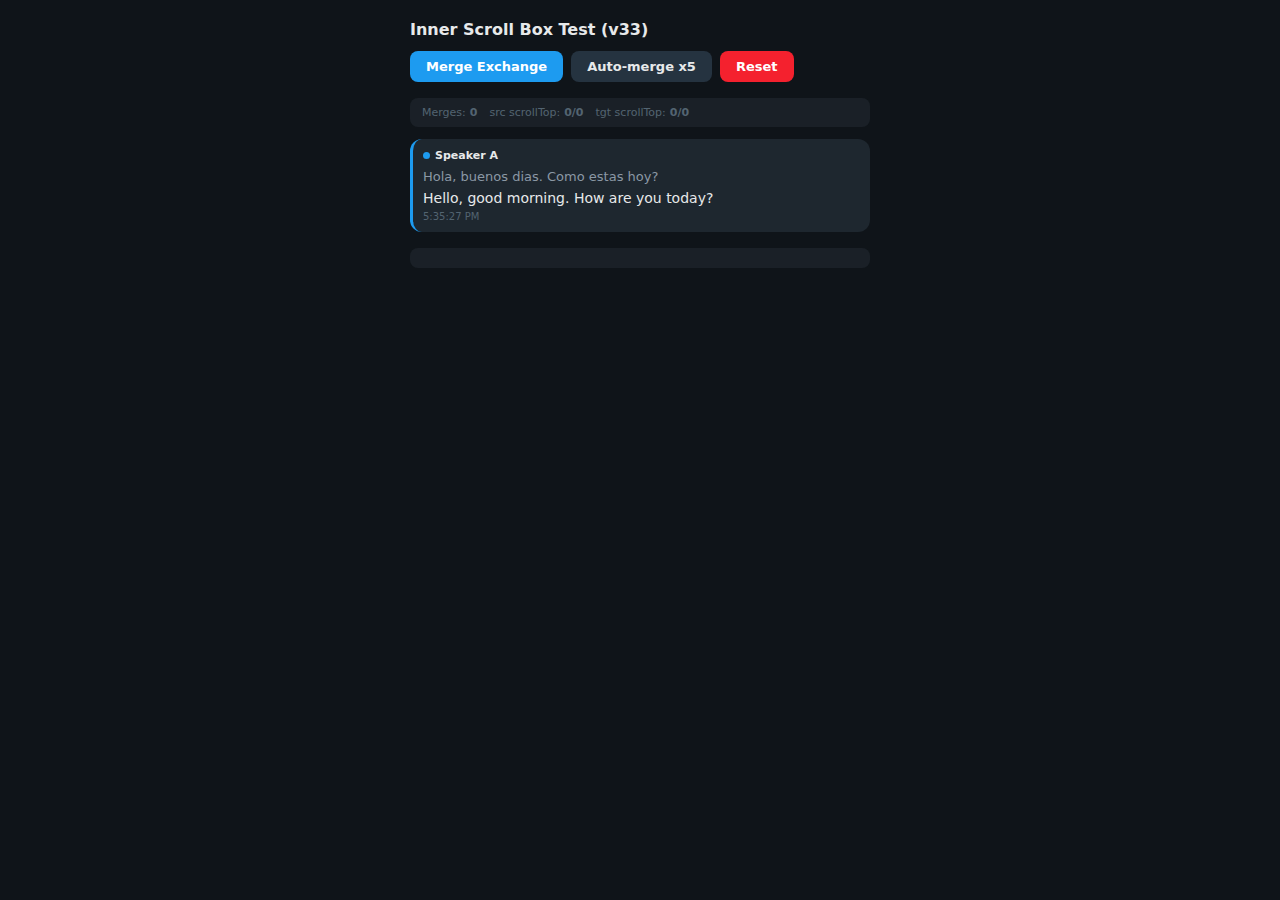
<file: habla/client/test-scroll.html>
<!DOCTYPE html>
<html lang="en">
<head>
<meta charset="UTF-8">
<meta name="viewport" content="width=device-width, initial-scale=1.0">
<title>Habla - Scroll Fix Test</title>
<style>
:root{
  --bg:#0f1419;--bg2:#1a2027;--bg3:#1e272f;--bg4:#253340;
  --fg:#e7e9ea;--fg2:#8b98a5;--fg3:#536471;
  --accent:#1d9bf0;--green:#00ba7c;--amber:#f59e0b;--red:#f4212e;
  --r:12px;
}
*{margin:0;padding:0;box-sizing:border-box}
body{font-family:-apple-system,system-ui,'Segoe UI',sans-serif;background:var(--bg);color:var(--fg);padding:20px;max-width:500px;margin:0 auto}
h2{margin-bottom:12px;font-size:16px}
.ex{background:var(--bg3);border-radius:var(--r);padding:10px;border-left:3px solid var(--accent);margin-bottom:12px}
.ex-spk{display:flex;align-items:center;gap:5px;margin-bottom:6px;font-size:11px;font-weight:600}
.spk-dot{width:7px;height:7px;border-radius:50%;flex-shrink:0;background:var(--accent)}
.ex-src{font-size:13px;color:var(--fg2);margin-bottom:3px;line-height:1.35;max-height:clamp(60px,12vh,120px);overflow-y:auto}
.ex-tgt{font-size:14px;line-height:1.35;font-weight:500;max-height:clamp(60px,15vh,200px);overflow-y:auto}
.ex-meta{display:flex;gap:6px;margin-top:4px;font-size:10px;color:var(--fg3)}

.controls{display:flex;gap:8px;flex-wrap:wrap;margin-bottom:16px}
.controls button{padding:8px 16px;border-radius:8px;border:none;font-size:13px;font-weight:600;cursor:pointer;font-family:inherit;background:var(--accent);color:#fff}
.controls button:active{transform:scale(.95)}
.controls button.secondary{background:var(--bg4);color:var(--fg)}
.controls button.danger{background:var(--red);color:#fff}

.log{background:var(--bg2);border-radius:8px;padding:10px;font-family:monospace;font-size:11px;line-height:1.6;max-height:200px;overflow-y:auto;margin-top:16px;white-space:pre-wrap}
.log .pass{color:var(--green)}
.log .fail{color:var(--red)}
.log .info{color:var(--fg3)}

.status-bar{display:flex;gap:12px;margin-bottom:12px;font-size:11px;color:var(--fg3);background:var(--bg2);padding:8px 12px;border-radius:8px}
.status-bar span{display:flex;align-items:center;gap:4px}
</style>
</head>
<body>

<h2>Inner Scroll Box Test (v33)</h2>

<div class="controls">
  <button onclick="doMerge()">Merge Exchange</button>
  <button onclick="doAutoMerge()" class="secondary">Auto-merge x5</button>
  <button onclick="resetCard()" class="danger">Reset</button>
</div>

<div class="status-bar" id="statusBar">
  <span>Merges: <b id="mergeCount">0</b></span>
  <span>src scrollTop: <b id="srcScroll">0</b></span>
  <span>tgt scrollTop: <b id="tgtScroll">0</b></span>
</div>

<div class="ex" id="testCard">
  <div class="ex-spk"><span class="spk-dot"></span> Speaker A</div>
  <div class="ex-src" id="srcBox"></div>
  <div class="ex-tgt" id="tgtBox"></div>
  <div class="ex-meta"><span id="metaTime"></span></div>
</div>

<div class="log" id="log"></div>

<script>
// --- Helpers copied from ui.js ---
function _isNearBottom(el) {
  if (!el) return true;
  return el.scrollHeight - el.scrollTop - el.clientHeight < 20;
}

function _trackUserScroll(el) {
  if (!el || el._scrollTracked) return;
  el._scrollTracked = true;
  el._userScrolled = false;
  const mark = () => { el._userScrolled = true; };
  el.addEventListener('wheel', mark, { passive: true });
  el.addEventListener('touchstart', mark, { passive: true });
}

function _forceScrollBottom(el) {
  if (!el) return;
  void el.offsetHeight;
  el.scrollTop = el.scrollHeight;
  requestAnimationFrame(() => {
    el.scrollTop = el.scrollHeight;
    requestAnimationFrame(() => {
      el.scrollTop = el.scrollHeight;
    });
  });
}

function _shouldAutoScroll(el) {
  if (!el) return true;
  if (!el._userScrolled) return true;
  return _isNearBottom(el);
}

// --- Test state ---
let merges = 0;
let srcText = '';
let tgtText = '';
const srcBox = document.getElementById('srcBox');
const tgtBox = document.getElementById('tgtBox');

const spanishSentences = [
  'Hola, buenos dias. Como estas hoy?',
  'Estoy muy bien, gracias por preguntar.',
  'El profesor nos explico la leccion de historia ayer.',
  'No entendi nada de lo que dijo sobre la guerra civil.',
  'Vamos a tomar un cafe despues de clase?',
  'Me parece una idea estupenda, necesito descansar.',
  'La verdad es que este tema es bastante complicado.',
  'Tienes razon, pero con practica se entiende mejor.',
  'Manana tenemos examen de matematicas, no?',
  'Si, hay que estudiar mucho esta noche.',
  'El fin de semana pasado fui a la playa con mi familia.',
  'Que suerte, yo me quede estudiando todo el fin de semana.',
  'A veces me gustaria poder viajar mas seguido.',
  'Yo tambien, especialmente durante las vacaciones.',
  'Bueno, nos vemos manana en clase entonces.',
];

const englishSentences = [
  'Hello, good morning. How are you today?',
  'I am very well, thanks for asking.',
  'The teacher explained the history lesson to us yesterday.',
  'I did not understand anything he said about the civil war.',
  'Shall we go for a coffee after class?',
  'That sounds like a great idea, I need a break.',
  'The truth is this topic is quite complicated.',
  'You are right, but with practice it becomes clearer.',
  'We have a math exam tomorrow, right?',
  'Yes, we need to study a lot tonight.',
  'Last weekend I went to the beach with my family.',
  'How lucky, I stayed studying all weekend.',
  'Sometimes I wish I could travel more often.',
  'Me too, especially during the holidays.',
  'Well, see you tomorrow in class then.',
];

_trackUserScroll(srcBox);
_trackUserScroll(tgtBox);

// Initial content
srcText = spanishSentences[0];
tgtText = englishSentences[0];
srcBox.innerHTML = srcText;
tgtBox.innerHTML = tgtText;
document.getElementById('metaTime').textContent = new Date().toLocaleTimeString();
updateStatus();

function log(msg, cls) {
  const el = document.getElementById('log');
  const line = document.createElement('div');
  line.className = cls || 'info';
  line.textContent = msg;
  el.appendChild(line);
  el.scrollTop = el.scrollHeight;
}

function updateStatus() {
  document.getElementById('mergeCount').textContent = merges;
  document.getElementById('srcScroll').textContent =
    `${Math.round(srcBox.scrollTop)}/${srcBox.scrollHeight - srcBox.clientHeight}`;
  document.getElementById('tgtScroll').textContent =
    `${Math.round(tgtBox.scrollTop)}/${tgtBox.scrollHeight - tgtBox.clientHeight}`;
}

function doMerge() {
  merges++;
  const idx = merges % spanishSentences.length;
  srcText += ' ' + spanishSentences[idx];
  tgtText += ' ' + englishSentences[idx];

  const srcAutoScroll = _shouldAutoScroll(srcBox);
  const tgtAutoScroll = _shouldAutoScroll(tgtBox);

  log(`--- Merge #${merges} ---`, 'info');
  log(`  srcAutoScroll=${srcAutoScroll} (userScrolled=${srcBox._userScrolled}, nearBottom=${_isNearBottom(srcBox)})`);
  log(`  tgtAutoScroll=${tgtAutoScroll} (userScrolled=${tgtBox._userScrolled}, nearBottom=${_isNearBottom(tgtBox)})`);

  // Simulate rebuildMergedCard: replace innerHTML then scroll
  srcBox.innerHTML = srcText;
  if (srcAutoScroll) _forceScrollBottom(srcBox);

  tgtBox.innerHTML = tgtText;
  if (tgtAutoScroll) _forceScrollBottom(tgtBox);

  document.getElementById('metaTime').textContent = new Date().toLocaleTimeString();

  // Verify after double-RAF settles
  requestAnimationFrame(() => {
    requestAnimationFrame(() => {
      requestAnimationFrame(() => {
        const srcMax = srcBox.scrollHeight - srcBox.clientHeight;
        const tgtMax = tgtBox.scrollHeight - tgtBox.clientHeight;
        const srcOk = !srcAutoScroll || srcMax <= 0 || Math.abs(srcBox.scrollTop - srcMax) < 2;
        const tgtOk = !tgtAutoScroll || tgtMax <= 0 || Math.abs(tgtBox.scrollTop - tgtMax) < 2;

        if (srcAutoScroll) {
          log(`  src: scrollTop=${Math.round(srcBox.scrollTop)} max=${srcMax} ${srcOk ? 'PASS' : 'FAIL'}`, srcOk ? 'pass' : 'fail');
        } else {
          log(`  src: skipped (user scrolled up)`, 'info');
        }
        if (tgtAutoScroll) {
          log(`  tgt: scrollTop=${Math.round(tgtBox.scrollTop)} max=${tgtMax} ${tgtOk ? 'PASS' : 'FAIL'}`, tgtOk ? 'pass' : 'fail');
        } else {
          log(`  tgt: skipped (user scrolled up)`, 'info');
        }
        updateStatus();
      });
    });
  });
}

function doAutoMerge() {
  let i = 0;
  function next() {
    if (i >= 5) {
      log('=== Auto-merge complete ===', 'info');
      return;
    }
    i++;
    doMerge();
    setTimeout(next, 400);
  }
  next();
}

function resetCard() {
  merges = 0;
  srcText = spanishSentences[0];
  tgtText = englishSentences[0];
  srcBox.innerHTML = srcText;
  tgtBox.innerHTML = tgtText;
  srcBox.scrollTop = 0;
  tgtBox.scrollTop = 0;
  srcBox._userScrolled = false;
  tgtBox._userScrolled = false;
  document.getElementById('log').innerHTML = '';
  log('Card reset. Scroll boxes cleared.', 'info');
  updateStatus();
}

// Keep status bar live
setInterval(updateStatus, 200);
</script>
</body>
</html>
</file>
